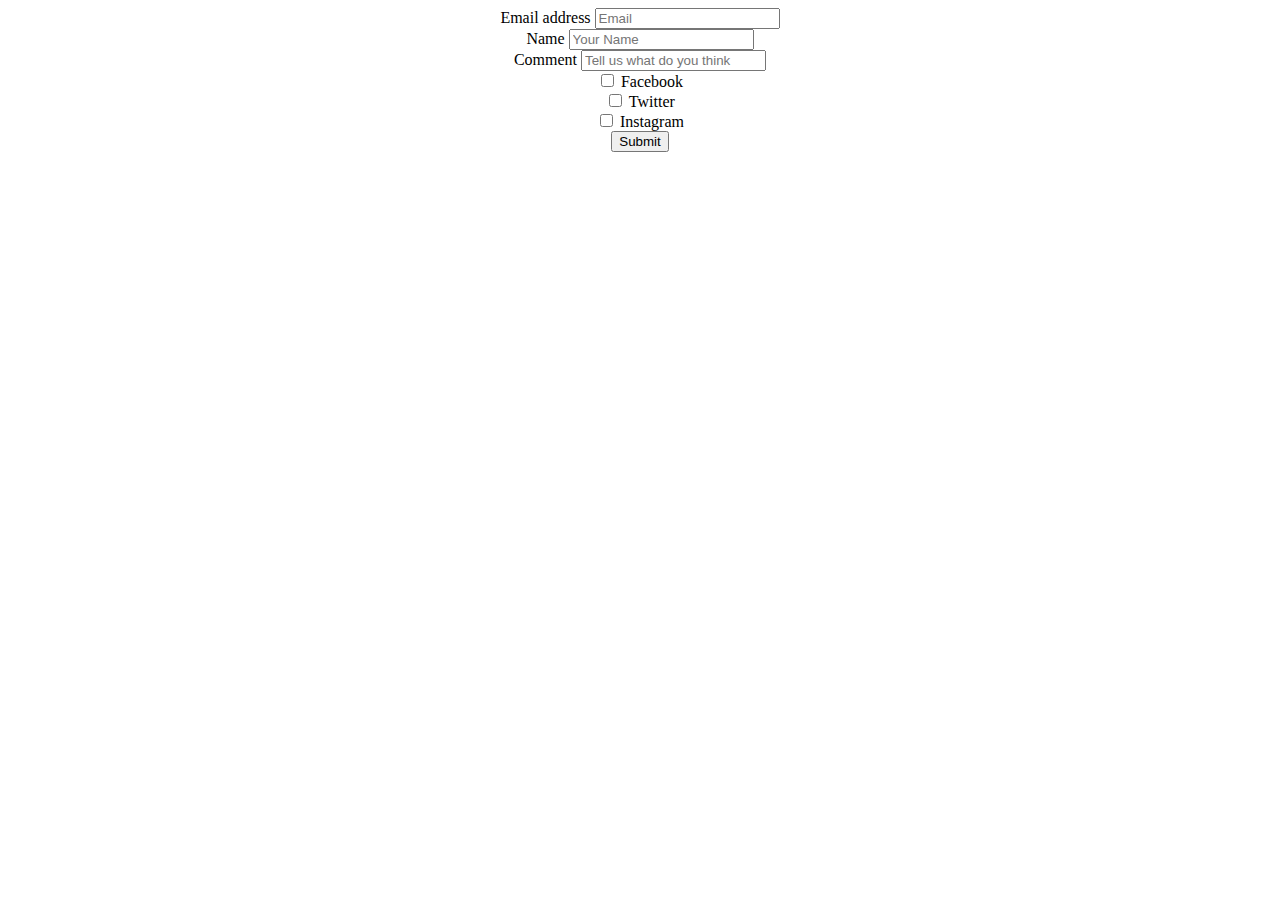
<file: feedback.html>
<!DOCTYPE html>
<html>
   <head>
    
       <link rel="stylesheet" href="https://maxcdn.bootstrapcdn.com/bootstrap/3.3.5/css/bootstrap.min.css" integrity="sha512-dTfge/zgoMYpP7QbHy4gWMEGsbsdZeCXz7irItjcC3sPUFtf0kuFbDz/ixG7ArTxmDjLXDmezHubeNikyKGVyQ==" crossorigin="anonymous">
        <link rel="stylesheet" href="style.css"/>
   </head> 
    <body>
        <div id="main-part" class="row">
            <div class="col-md-1"></div>
            <div class="col-md-10">
                <form>
  <div class="form-group">
    <label for="exampleInputEmail1">Email address</label>
    <input type="email" class="form-control" id="exampleInputEmail1" placeholder="Email">
  </div>
  <div class="form-group">
    <label for="exampleInputPassword1">Name</label>
    <input type="password" class="form-control" id="exampleInputPassword1" placeholder="Your Name">
  </div>
  <div class="form-group">
    <label for="exampleInputEmail1">Comment</label>
    <input type="email" class="form-control" id="exampleInputEmail1" placeholder="Tell us what do you think">
  </div>
  <div class="checkbox">
    <label>
      <input type="checkbox"> Facebook <br>
      <input type="checkbox"> Twitter <br>
      <input type="checkbox"> Instagram
    </label>
  </div>
  <button type="submit" class="btn btn-default">Submit</button>
</form>
            </div>
            <div class="col-md-1"></div>
        </div>
    
    </body>
    
</html>
</file>
<file: style.css>
.row1 {
    background-color:#262626;
    text-align:center;
    font-size:400%;
    font-weight: bold;
    font-family:sans-serif;
    color:white;
}
body{
    background-image:url("http://31.media.tumblr.com/b8e64a425c8210c0c524806687aa5fb6/tumblr_nmqb7pIpJH1rxp34uo1_500.gif");
    background-size:cover;
}

 .col-md-2 {
    background-color:#585858;
}

.row2 {
    text-align:center;
}
.row4 {
    text-align:center;
    color:red;
    font-family:Italic;
    font-size:50px;
    
}
#main-part{
    text-align:center;
}
.first-pic{
    height:80px;
    width:80px;
    
}
.box{
    background-color:#262626;
}
#red{
    color:red;
}
</file>
